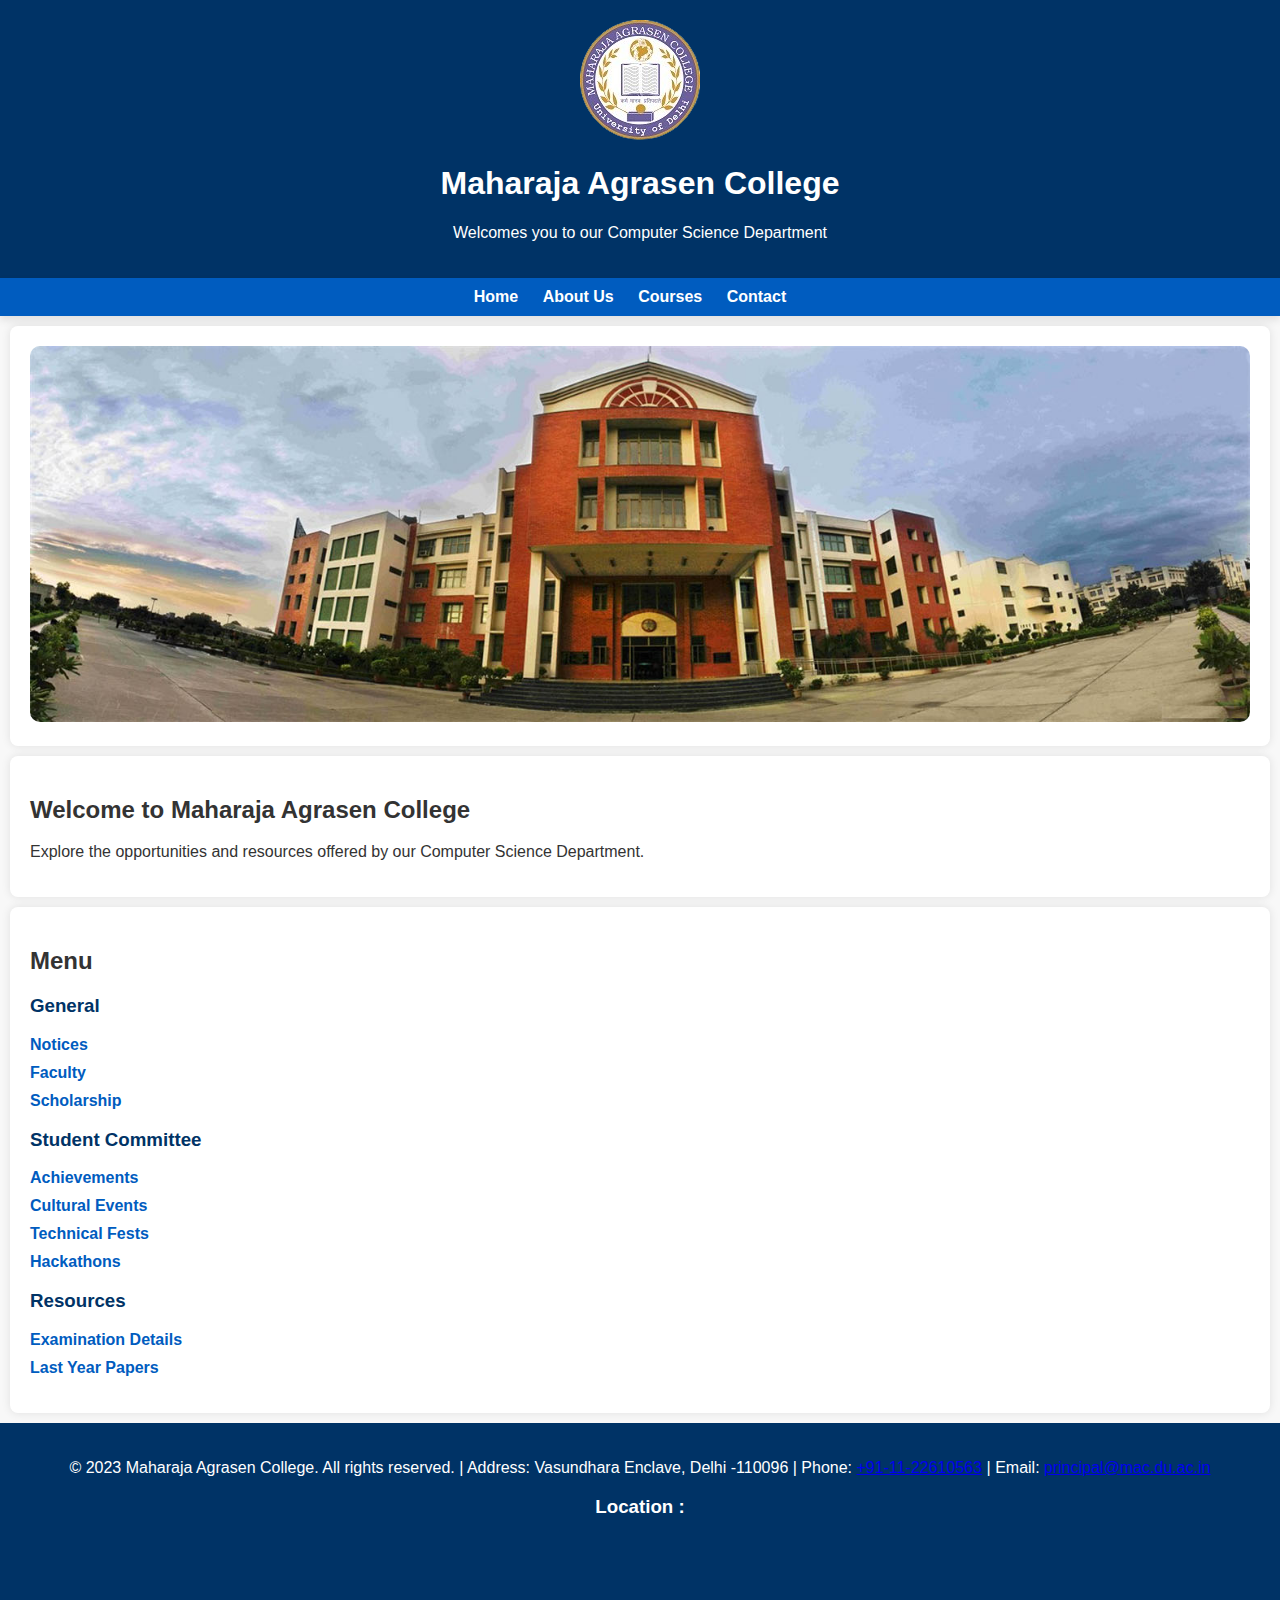
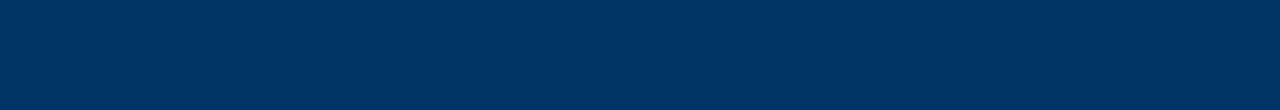
<file: index.html>
<!DOCTYPE html>
<html lang="en">
<head>
    <meta charset="UTF-8">
    <meta name="viewport" content="width=device-width, initial-scale=1.0">
    <title>Home - Maharaja Agrasen College</title>
    <link rel="stylesheet" href="styles.css">
</head>
<body>
    <header>
        <img src="./maclogo.png">
        <h1>Maharaja Agrasen College</h1>
        <p>Welcomes you to our Computer Science Department</p>
    </header>

    <nav>
        <ul>
            <li><a href="index.html">Home</a></li>
            <li><a href="about.html">About Us</a></li>
            <li><a href="courses.html">Courses</a></li>
            <li><a href="contact.html">Contact</a></li>
        </ul>
    </nav>
    <section>
        <img id="mac1" src="./mac.jpg">
    </section>
    <section>
        <h2>Welcome to Maharaja Agrasen College</h2>
        <p>Explore the opportunities and resources offered by our Computer Science Department.</p>
    </section>

    <section>
        <h2>Menu</h2>
        <div>
            <h3>General</h3>
            <ul>
                <li><a href="./General/notices.html">Notices</a></li>
                <li><a href="./General/faculty.html">Faculty</a></li>
                <li><a href="./General/scholarship.html">Scholarship</a></li>
            </ul>
        </div>

        <div>
            <h3>Student Committee</h3>
            <ul>
                <li><a href="./Student Committee/achievements.html">Achievements</a></li>
                <li><a href="./Student Committee/cultural_events.html">Cultural Events</a></li>
                <li><a href="./Student Committee/tech_fests.html">Technical Fests</a></li>
                <li><a href="./Student Committee/hackathons.html">Hackathons</a></li>
            </ul>
        </div>

        <div>
            <h3>Resources</h3>
            <ul>
                <li><a href="./Resources/examination_details.html">Examination Details</a></li>
                <li><a href="./Resources/last_year_papers.html">Last Year Papers</a></li>
            </ul>
        </div>
    </section>

    <footer>
        <p>&copy; 2023 Maharaja Agrasen College. All rights reserved. | Address: Vasundhara Enclave, Delhi -110096 | Phone: <a href='tel:+91-11-22610563'>+91-11-22610563</a> | Email: <a href='mailto:principal@mac.du.ac.in'>principal@mac.du.ac.in</a></p>
        <h3>Location : </h3>
        <iframe src="https://www.google.com/maps/embed?pb=!1m18!1m12!1m3!1d3502.895314839593!2d77.31951357542428!3d28.60291717568105!2m3!1f0!2f0!3f0!3m2!1i1024!2i768!4f13.1!3m3!1m2!1s0x390ce49950000001%3A0x5e2472b536ef0f6f!2sMaharaja%20Agrasen%20College!5e0!3m2!1sen!2sus!4v1701581461741!5m2!1sen!2sus" width="600" height="450" style="border:0;" allowfullscreen="" loading="lazy" referrerpolicy="no-referrer-when-downgrade"></iframe>
    </footer>
</body>
</html>
</file>
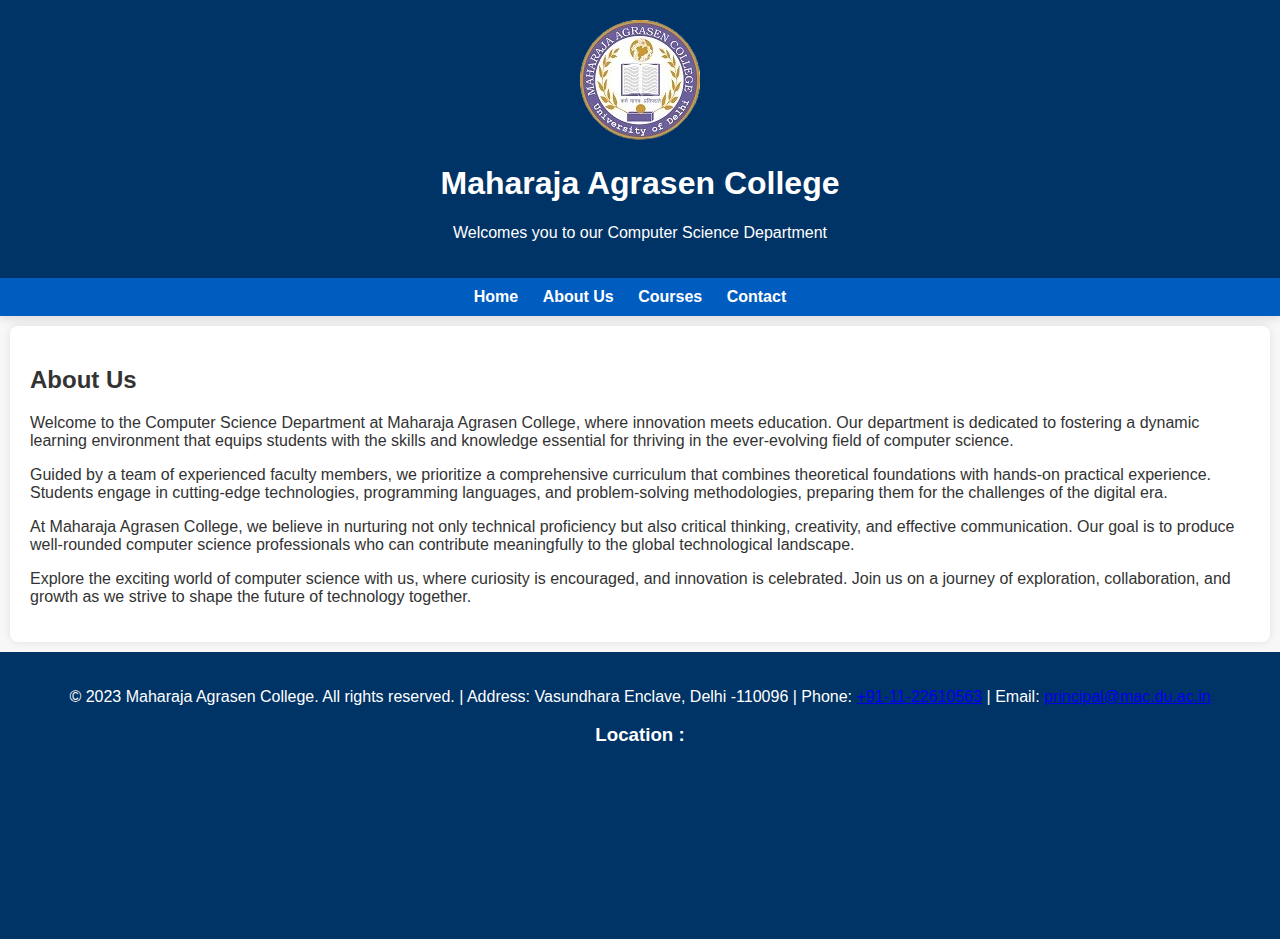
<file: about.html>
<!DOCTYPE html>
<html lang="en">
<head>
    <meta charset="UTF-8">
    <meta name="viewport" content="width=device-width, initial-scale=1.0">
    <title>About Us - Maharaja Agrasen College</title>
    <link rel="stylesheet" href="styles.css">
</head>
<body>
    <header>
        <img src="./maclogo.png">
        <h1>Maharaja Agrasen College</h1>
        <p>Welcomes you to our Computer Science Department</p>
    </header>

    <nav>
        <ul>
            <li><a href="index.html">Home</a></li>
            <li><a href="about.html">About Us</a></li>
            <li><a href="courses.html">Courses</a></li>
            <li><a href="contact.html">Contact</a></li>
        </ul>
    </nav>

    <section>
        <h2>About Us</h2>
        <p>Welcome to the Computer Science Department at Maharaja Agrasen College, where innovation meets education. Our department is dedicated to fostering a dynamic learning environment that equips students with the skills and knowledge essential for thriving in the ever-evolving field of computer science.</p>
        <p>Guided by a team of experienced faculty members, we prioritize a comprehensive curriculum that combines theoretical foundations with hands-on practical experience. Students engage in cutting-edge technologies, programming languages, and problem-solving methodologies, preparing them for the challenges of the digital era.</p>
        <p>At Maharaja Agrasen College, we believe in nurturing not only technical proficiency but also critical thinking, creativity, and effective communication. Our goal is to produce well-rounded computer science professionals who can contribute meaningfully to the global technological landscape.</p>
        <p>Explore the exciting world of computer science with us, where curiosity is encouraged, and innovation is celebrated. Join us on a journey of exploration, collaboration, and growth as we strive to shape the future of technology together.</p>
    </section>

    <footer>
        <p>&copy; 2023 Maharaja Agrasen College. All rights reserved. | Address: Vasundhara Enclave, Delhi -110096 | Phone: <a href='tel:+91-11-22610563'>+91-11-22610563</a> | Email: <a href='mailto:principal@mac.du.ac.in'>principal@mac.du.ac.in</a></p>
        <h3>Location : </h3>
        <iframe src="https://www.google.com/maps/embed?pb=!1m18!1m12!1m3!1d3502.895314839593!2d77.31951357542428!3d28.60291717568105!2m3!1f0!2f0!3f0!3m2!1i1024!2i768!4f13.1!3m3!1m2!1s0x390ce49950000001%3A0x5e2472b536ef0f6f!2sMaharaja%20Agrasen%20College!5e0!3m2!1sen!2sus!4v1701581461741!5m2!1sen!2sus" width="600" height="450" style="border:0;" allowfullscreen="" loading="lazy" referrerpolicy="no-referrer-when-downgrade"></iframe>
    </footer>
</body>
</html>
</file>
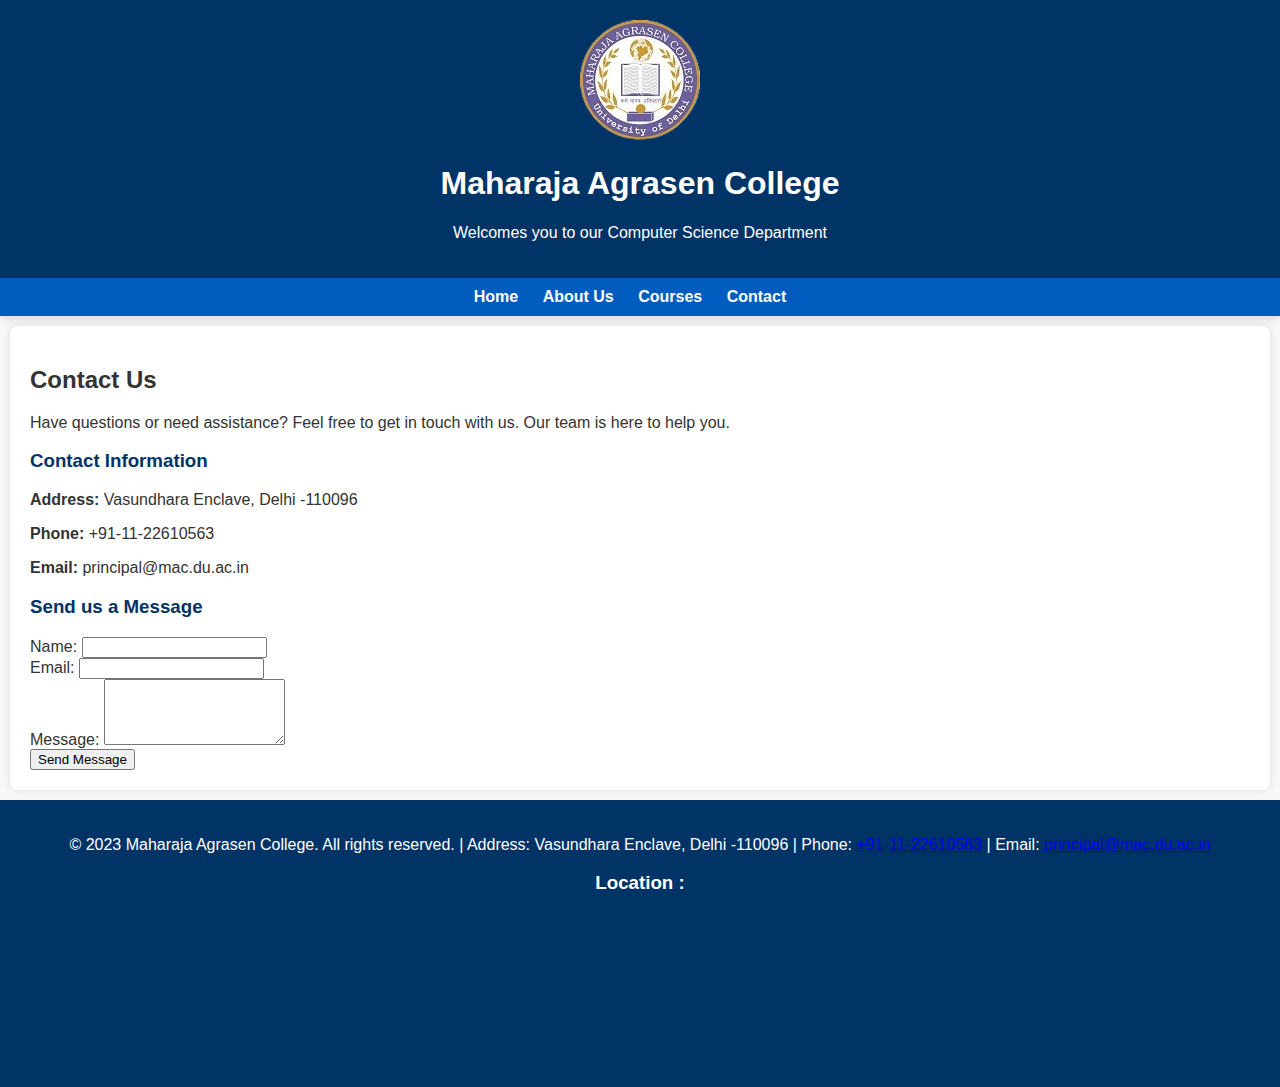
<file: contact.html>
<!DOCTYPE html>
<html lang="en">
<head>
    <meta charset="UTF-8">
    <meta name="viewport" content="width=device-width, initial-scale=1.0">
    <title>Contact - Maharaja Agrasen College</title>
    <link rel="stylesheet" href="styles.css">
</head>
<body>
    <header>
        <img src="./maclogo.png">
        <h1>Maharaja Agrasen College</h1>
        <p>Welcomes you to our Computer Science Department</p>
    </header>

    <nav>
        <ul>
            <li><a href="index.html">Home</a></li>
            <li><a href="about.html">About Us</a></li>
            <li><a href="courses.html">Courses</a></li>
            <li><a href="contact.html">Contact</a></li>
        </ul>
    </nav>

    <section>
        <h2>Contact Us</h2>
        <p>Have questions or need assistance? Feel free to get in touch with us. Our team is here to help you.</p>

        <div class="contact-info">
            <h3>Contact Information</h3>
            <p><strong>Address:</strong> Vasundhara Enclave, Delhi -110096</p>
            <p><strong>Phone:</strong> +91-11-22610563</p>
            <p><strong>Email:</strong> principal@mac.du.ac.in</p>
        </div>

        <div class="contact-form">
            <h3>Send us a Message</h3>
            <form action="#" method="post">
                <label for="name">Name:</label>
                <input type="text" id="name" name="name" required>
                <br />
                <label for="email">Email:</label>
                <input type="email" id="email" name="email" required>
                <br />
                <label for="message">Message:</label>
                <textarea id="message" name="message" rows="4" required></textarea>
                <br />
                <button type="submit">Send Message</button>
            </form>
        </div>
    </section>

    <footer>
        <p>&copy; 2023 Maharaja Agrasen College. All rights reserved. | Address: Vasundhara Enclave, Delhi -110096 | Phone: <a href='tel:+91-11-22610563'>+91-11-22610563</a> | Email: <a href='mailto:principal@mac.du.ac.in'>principal@mac.du.ac.in</a></p>
        <h3>Location : </h3>
        <iframe src="https://www.google.com/maps/embed?pb=!1m18!1m12!1m3!1d3502.895314839593!2d77.31951357542428!3d28.60291717568105!2m3!1f0!2f0!3f0!3m2!1i1024!2i768!4f13.1!3m3!1m2!1s0x390ce49950000001%3A0x5e2472b536ef0f6f!2sMaharaja%20Agrasen%20College!5e0!3m2!1sen!2sus!4v1701581461741!5m2!1sen!2sus" width="600" height="450" style="border:0;" allowfullscreen="" loading="lazy" referrerpolicy="no-referrer-when-downgrade"></iframe>
    </footer>
</body>
</html>
</file>
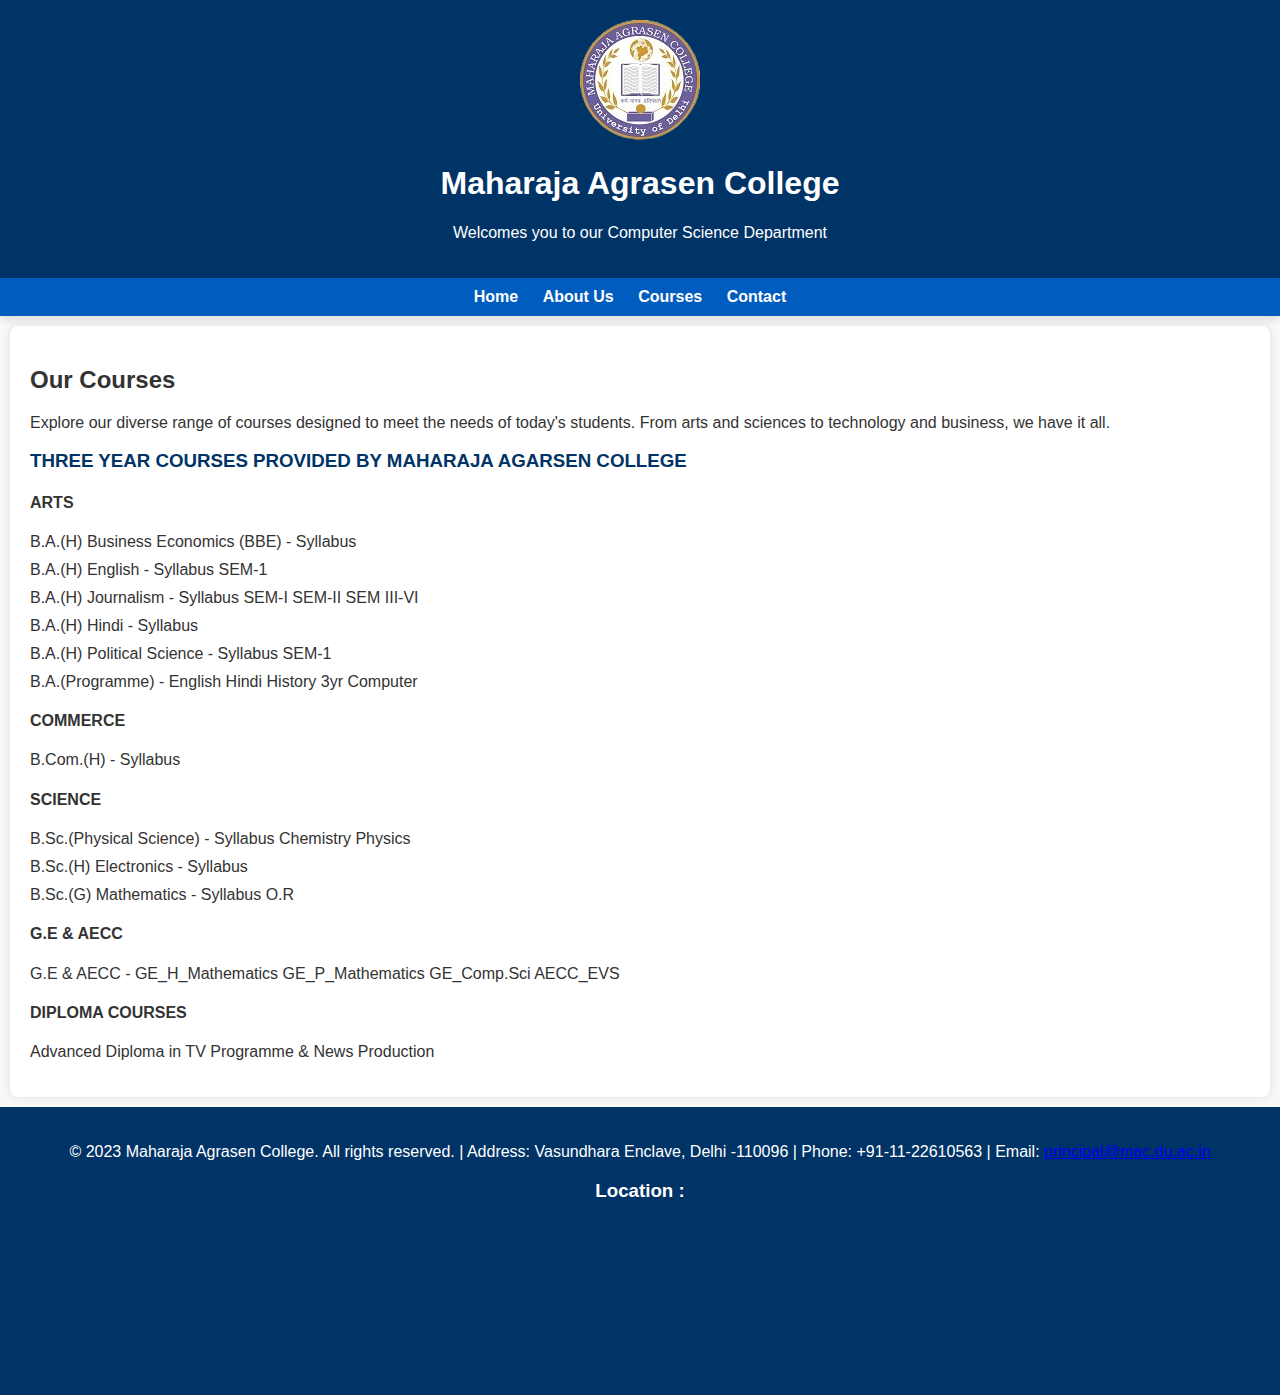
<file: courses.html>
<!DOCTYPE html>
<html lang="en">
<head>
    <meta charset="UTF-8">
    <meta name="viewport" content="width=device-width, initial-scale=1.0">
    <title>Courses - Maharaja Agrasen College</title>
    <link rel="stylesheet" href="styles.css">
</head>
<body>
    <header>
        <img src="./maclogo.png">
        <h1>Maharaja Agrasen College</h1>
        <p>Welcomes you to our Computer Science Department</p>
    </header>

    <nav>
        <ul>
            <li><a href="index.html">Home</a></li>
            <li><a href="about.html">About Us</a></li>
            <li><a href="courses.html">Courses</a></li>
            <li><a href="contact.html">Contact</a></li>
        </ul>
    </nav>

    <section>
        <h2>Our Courses</h2>
        <p>Explore our diverse range of courses designed to meet the needs of today's students. From arts and sciences to technology and business, we have it all.</p>
        <div id="course-list">
            <h3>THREE YEAR COURSES PROVIDED BY MAHARAJA AGARSEN COLLEGE</h3>
          
            <h4>ARTS</h4>
            <ul>
              <li>B.A.(H) Business Economics (BBE) - <span>Syllabus</span></li>
              <li>B.A.(H) English - <span>Syllabus SEM-1</span></li>
              <li>B.A.(H) Journalism - <span>Syllabus SEM-I SEM-II SEM III-VI</span></li>
              <li>B.A.(H) Hindi - <span>Syllabus</span></li>
              <li>B.A.(H) Political Science - <span>Syllabus SEM-1</span></li>
              <li>B.A.(Programme) - <span>English Hindi History 3yr Computer</span></li>
            </ul>
          
            <h4>COMMERCE</h4>
            <ul>
              <li>B.Com.(H) - <span>Syllabus</span></li>
            </ul>
          
            <h4>SCIENCE</h4>
            <ul>
              <li>B.Sc.(Physical Science) - <span>Syllabus Chemistry Physics</span></li>
              <li>B.Sc.(H) Electronics - <span>Syllabus</span></li>
              <li>B.Sc.(G) Mathematics - <span>Syllabus O.R</span></li>
            </ul>
          
            <h4>G.E & AECC</h4>
            <ul>
              <li>G.E & AECC - <span>GE_H_Mathematics GE_P_Mathematics GE_Comp.Sci AECC_EVS</span></li>
            </ul>
          
            <h4>DIPLOMA COURSES</h4>
            <ul>
              <li>Advanced Diploma in TV Programme & News Production</li>
            </ul>
          </div>
          
    </section>

    <footer>
        <p>&copy; 2023 Maharaja Agrasen College. All rights reserved. | Address: Vasundhara Enclave, Delhi -110096 | Phone: <a href='tel:+91-11-22610563'></a>+91-11-22610563</a> | Email: <a href='mailto:principal@mac.du.ac.in'>principal@mac.du.ac.in</a></p>
        <h3>Location : </h3>
        <iframe src="https://www.google.com/maps/embed?pb=!1m18!1m12!1m3!1d3502.895314839593!2d77.31951357542428!3d28.60291717568105!2m3!1f0!2f0!3f0!3m2!1i1024!2i768!4f13.1!3m3!1m2!1s0x390ce49950000001%3A0x5e2472b536ef0f6f!2sMaharaja%20Agrasen%20College!5e0!3m2!1sen!2sus!4v1701581461741!5m2!1sen!2sus" width="600" height="450" style="border:0;" allowfullscreen="" loading="lazy" referrerpolicy="no-referrer-when-downgrade"></iframe>
    </footer>
</body>
</html>
</file>
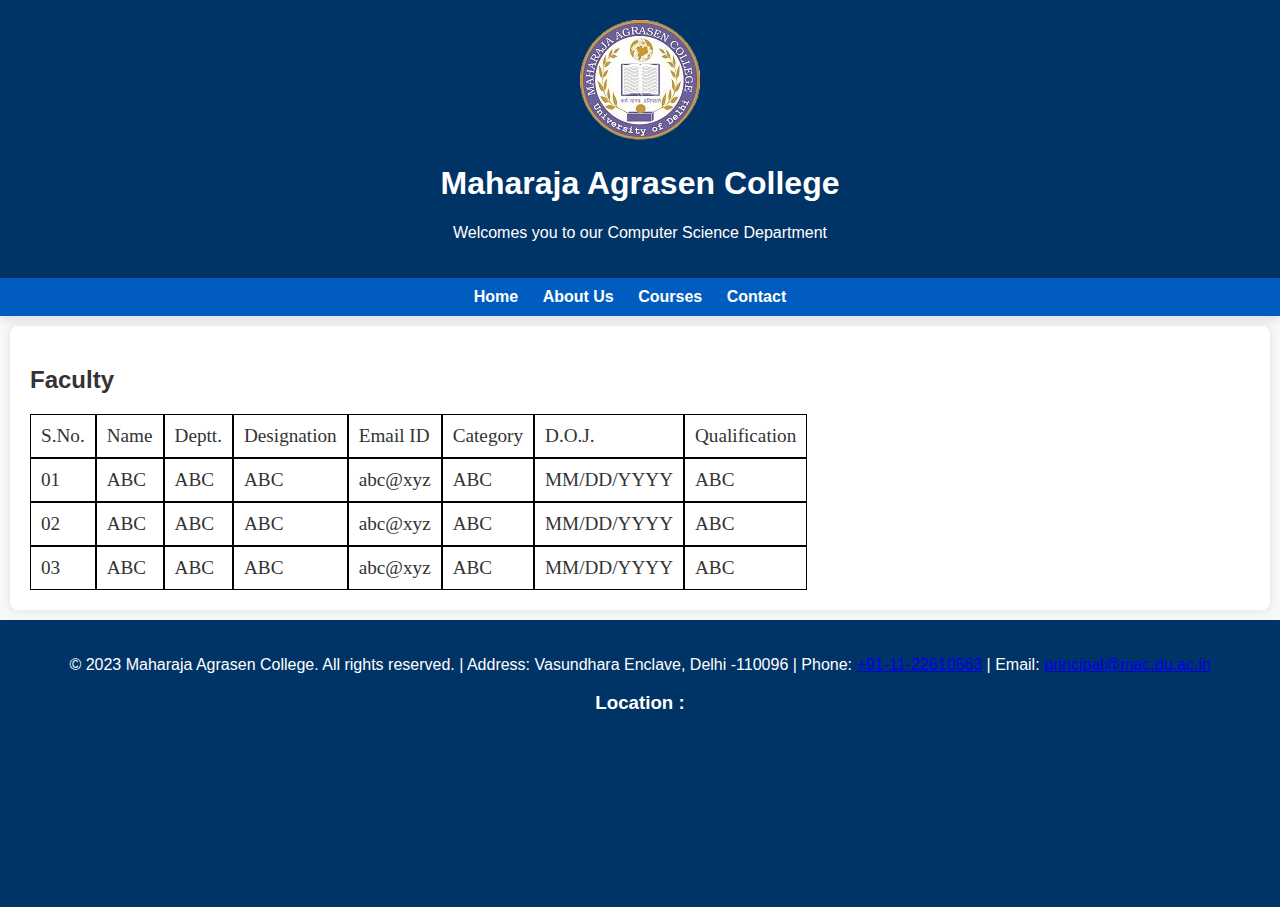
<file: General/faculty.html>
<!DOCTYPE html>
<html lang="en">
<head>
    <meta charset="UTF-8">
    <meta name="viewport" content="width=device-width, initial-scale=1.0">
    <title>Faculty - Maharaja Agrasen College</title>
    <link rel="stylesheet" href="../styles.css">
</head>
<body>
    <header>
        <img src="../maclogo.png">
        <h1>Maharaja Agrasen College</h1>
        <p>Welcomes you to our Computer Science Department</p>
    </header>

    <nav>
        <ul>
            <li><a href="../index.html">Home</a></li>
            <li><a href="../about.html">About Us</a></li>
            <li><a href="../courses.html">Courses</a></li>
            <li><a href="../contact.html">Contact</a></li>
        </ul>
    </nav>

    <section>
        <h2>Faculty</h2>
        <table>
            <thead>
                <tr id="tr1">
                    <td>S.No.</td>
                    <td>Name</td>
                    <td>Deptt.</td>
                    <td>Designation</td>
                    <td>Email ID</td>
                    <td>Category</td>
                    <td>D.O.J.</td>
                    <td>Qualification</td>
                </tr>
            </thead>
            <tbody>
                <tr>
                    <td>01</td>
                    <td>ABC</td>
                    <td>ABC</td>
                    <td>ABC</td>
                    <td>abc@xyz</td>
                    <td>ABC</td>
                    <td>MM/DD/YYYY</td>
                    <td>ABC</td>
                </tr>
                <tr>
                    <td>02</td>
                    <td>ABC</td>
                    <td>ABC</td>
                    <td>ABC</td>
                    <td>abc@xyz</td>
                    <td>ABC</td>
                    <td>MM/DD/YYYY</td>
                    <td>ABC</td>
                </tr>
                <tr>
                    <td>03</td>
                    <td>ABC</td>
                    <td>ABC</td>
                    <td>ABC</td>
                    <td>abc@xyz</td>
                    <td>ABC</td>
                    <td>MM/DD/YYYY</td>
                    <td>ABC</td>
                </tr>
            </tbody>
        </table>
        
    </section>

    <footer>
        <p>&copy; 2023 Maharaja Agrasen College. All rights reserved. | Address: Vasundhara Enclave, Delhi -110096 | Phone: <a href='tel:+91-11-22610563'>+91-11-22610563</a> | Email: <a href='mailto:principal@mac.du.ac.in'>principal@mac.du.ac.in</a></p>
        <h3>Location : </h3>
        <iframe src="https://www.google.com/maps/embed?pb=!1m18!1m12!1m3!1d3502.895314839593!2d77.31951357542428!3d28.60291717568105!2m3!1f0!2f0!3f0!3m2!1i1024!2i768!4f13.1!3m3!1m2!1s0x390ce49950000001%3A0x5e2472b536ef0f6f!2sMaharaja%20Agrasen%20College!5e0!3m2!1sen!2sus!4v1701581461741!5m2!1sen!2sus" width="600" height="450" style="border:0;" allowfullscreen="" loading="lazy" referrerpolicy="no-referrer-when-downgrade"></iframe>
    </footer>
</body>
</html>
</file>
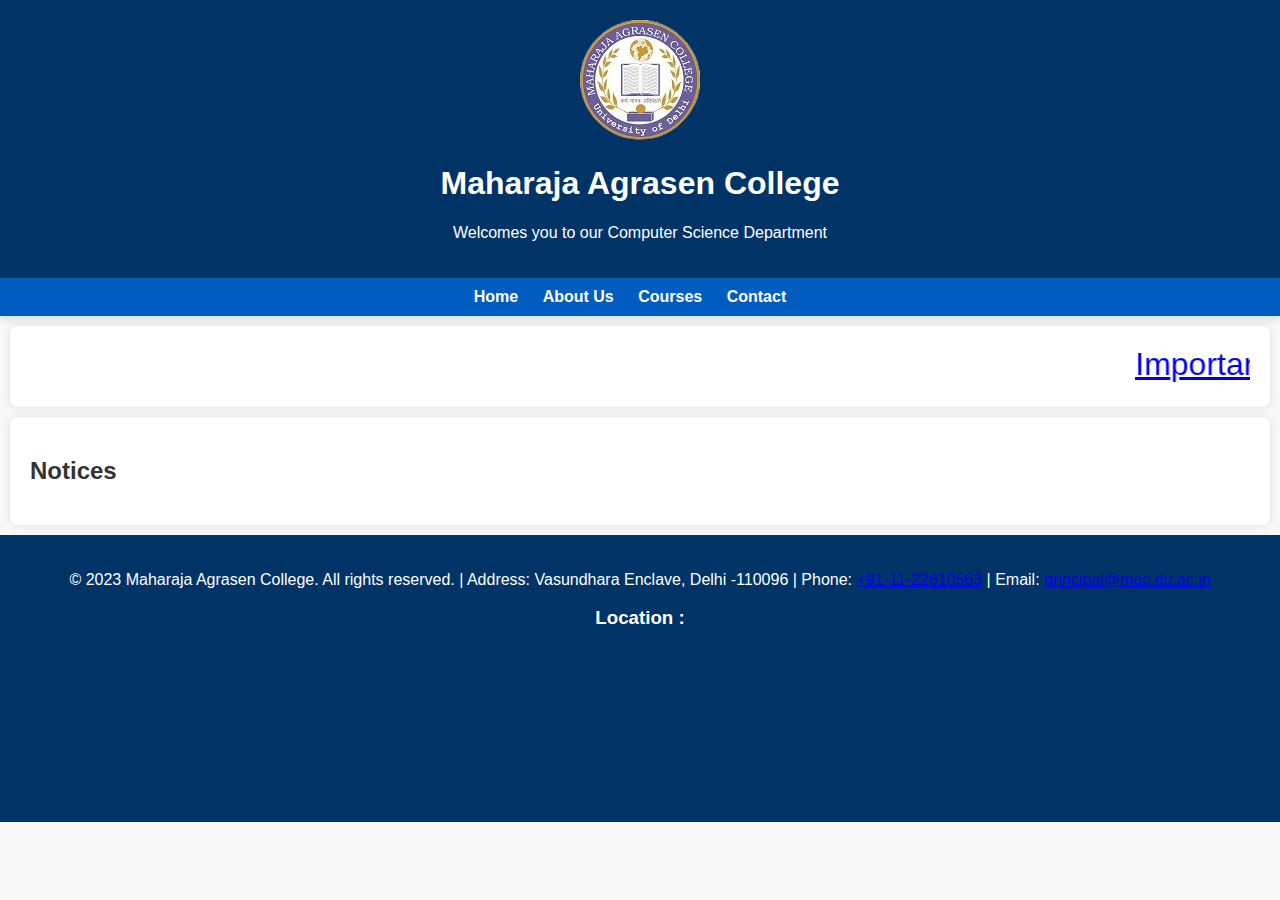
<file: General/notices.html>
<!DOCTYPE html>
<html lang="en">
<head>
    <meta charset="UTF-8">
    <meta name="viewport" content="width=device-width, initial-scale=1.0">
    <title>Notices - Maharaja Agrasen College</title>
    <link rel="stylesheet" href="../styles.css">
</head>
<body>
    <header>
        <img src="../maclogo.png">
        <h1>Maharaja Agrasen College</h1>
        <p>Welcomes you to our Computer Science Department</p>
    </header>

    <nav>
        <ul>
            <li><a href="../index.html">Home</a></li>
            <li><a href="../about.html">About Us</a></li>
            <li><a href="../courses.html">Courses</a></li>
            <li><a href="../contact.html">Contact</a></li>
        </ul>
    </nav>
    <section>
        <marquee scrollamount="15"><a href="#">Important Notice</a> | <a href="#">Important Notice</a> | <a href="#">Important Notice</a> </marquee>
    </section>
    <section>
        <h2>Notices</h2>
        <p></p>
        
    </section>

    <footer>
        <p>&copy; 2023 Maharaja Agrasen College. All rights reserved. | Address: Vasundhara Enclave, Delhi -110096 | Phone: <a href='tel:+91-11-22610563'>+91-11-22610563</a> | Email: <a href='mailto:principal@mac.du.ac.in'>principal@mac.du.ac.in</a></p>
        <h3>Location : </h3>
        <iframe src="https://www.google.com/maps/embed?pb=!1m18!1m12!1m3!1d3502.895314839593!2d77.31951357542428!3d28.60291717568105!2m3!1f0!2f0!3f0!3m2!1i1024!2i768!4f13.1!3m3!1m2!1s0x390ce49950000001%3A0x5e2472b536ef0f6f!2sMaharaja%20Agrasen%20College!5e0!3m2!1sen!2sus!4v1701581461741!5m2!1sen!2sus" width="600" height="450" style="border:0;" allowfullscreen="" loading="lazy" referrerpolicy="no-referrer-when-downgrade"></iframe>
    </footer>
</body>
</html>
</file>
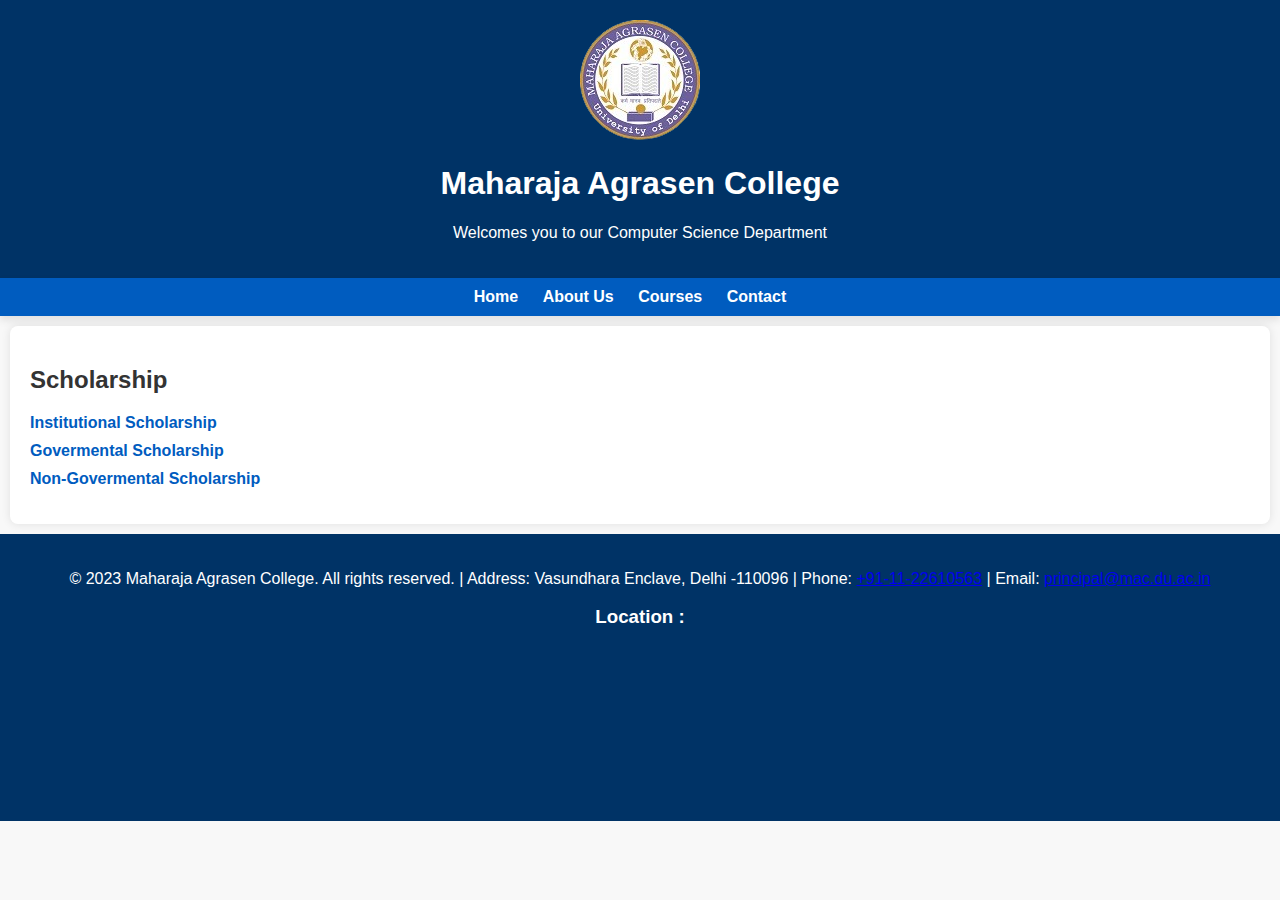
<file: General/scholarship.html>
<!DOCTYPE html>
<html lang="en">
<head>
    <meta charset="UTF-8">
    <meta name="viewport" content="width=device-width, initial-scale=1.0">
    <title>Scholarship - Maharaja Agrasen College</title>
    <link rel="stylesheet" href="../styles.css">
</head>
<body>
    <header>
        <img src="../maclogo.png">
        <h1>Maharaja Agrasen College</h1>
        <p>Welcomes you to our Computer Science Department</p>
    </header>

    <nav>
        <ul>
            <li><a href="../index.html">Home</a></li>
            <li><a href="../about.html">About Us</a></li>
            <li><a href="../courses.html">Courses</a></li>
            <li><a href="../contact.html">Contact</a></li>
        </ul>
    </nav>

    <section>
        <h2>Scholarship</h2>
        <ul>
            <li><a href="https://mac.du.ac.in/pdf/NAAC_2022/Criterion5/Student_Aid-Fund.pdf">Institutional Scholarship</a></li>
            <li><a href="https://mac.du.ac.in/pdf/NAAC_2022/Criterion5/nsp.pdf">Govermental Scholarship</a></li>
            <li><a href="https://mac.du.ac.in/pdf/NAAC_2022/Criterion5/mixed_sch.pdf">Non-Govermental Scholarship</a></li>
        </ul>
        
    </section>

    <footer>
        <p>&copy; 2023 Maharaja Agrasen College. All rights reserved. | Address: Vasundhara Enclave, Delhi -110096 | Phone: <a href='tel:+91-11-22610563'>+91-11-22610563</a> | Email: <a href='mailto:principal@mac.du.ac.in'>principal@mac.du.ac.in</a></p>
        <h3>Location : </h3>
        <iframe src="https://www.google.com/maps/embed?pb=!1m18!1m12!1m3!1d3502.895314839593!2d77.31951357542428!3d28.60291717568105!2m3!1f0!2f0!3f0!3m2!1i1024!2i768!4f13.1!3m3!1m2!1s0x390ce49950000001%3A0x5e2472b536ef0f6f!2sMaharaja%20Agrasen%20College!5e0!3m2!1sen!2sus!4v1701581461741!5m2!1sen!2sus" width="600" height="450" style="border:0;" allowfullscreen="" loading="lazy" referrerpolicy="no-referrer-when-downgrade"></iframe>
    </footer>
</body>
</html>
</file>
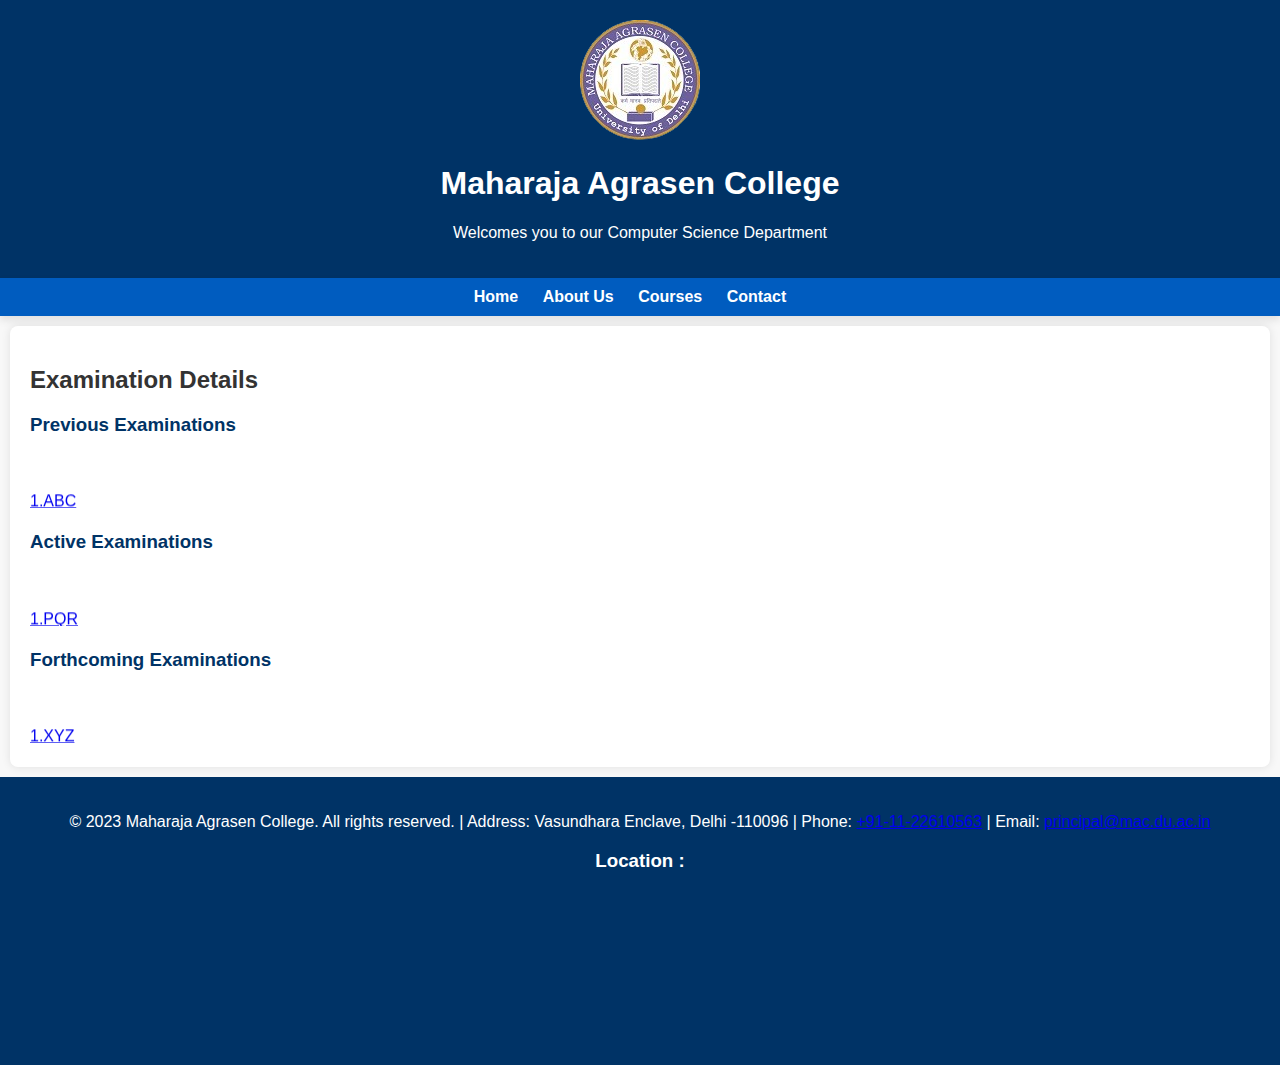
<file: Resources/examination_details.html>
<!DOCTYPE html>
<html lang="en">
<head>
    <meta charset="UTF-8">
    <meta name="viewport" content="width=device-width, initial-scale=1.0">
    <title>Examination Details - Maharaja Agrasen College</title>
    <link rel="stylesheet" href="../styles.css">
</head>
<body>
    <header>
        <img src="../maclogo.png">
        <h1>Maharaja Agrasen College</h1>
        <p>Welcomes you to our Computer Science Department</p>
    </header>

    <nav>
        <ul>
            <li><a href="../index.html">Home</a></li>
            <li><a href="../about.html">About Us</a></li>
            <li><a href="../courses.html">Courses</a></li>
            <li><a href="../contact.html">Contact</a></li>
        </ul>
    </nav>

    <section>

        <h2>Examination Details</h2>

        <div>
            <h3>Previous Examinations</h3>
            <marquee class="exam" direction="up" scrollamount="2">
                <a href="#">1.ABC</a>
                <br/>
                <a href="#">2.ABC</a>
                <br/>
                <a href="#">3.ABC</a>
            </marquee>
        </div>
        <div>
            <h3>Active Examinations</h3>
            <marquee class="exam" direction="up" scrollamount="2">
                <a href="#">1.PQR</a>
                <br/>
                <a href="#">2.PQR</a>
                <br/>
                <a href="#">3.PQR</a>
            </marquee>
        </div>
        <div>
            <h3>Forthcoming Examinations</h3>
            <marquee class="exam" direction="up" scrollamount="2">
                <a href="#">1.XYZ</a>
                <br/>
                <a href="#">2.XYZ</a>
                <br/>
                <a href="#">3.XYZ</a>
            </marquee>
        </div>
        
    </section>

    <footer>
        <p>&copy; 2023 Maharaja Agrasen College. All rights reserved. | Address: Vasundhara Enclave, Delhi -110096 | Phone: <a href='tel:+91-11-22610563'>+91-11-22610563</a> | Email: <a href='mailto:principal@mac.du.ac.in'>principal@mac.du.ac.in</a></p>
        <h3>Location : </h3>
        <iframe src="https://www.google.com/maps/embed?pb=!1m18!1m12!1m3!1d3502.895314839593!2d77.31951357542428!3d28.60291717568105!2m3!1f0!2f0!3f0!3m2!1i1024!2i768!4f13.1!3m3!1m2!1s0x390ce49950000001%3A0x5e2472b536ef0f6f!2sMaharaja%20Agrasen%20College!5e0!3m2!1sen!2sus!4v1701581461741!5m2!1sen!2sus" width="600" height="450" style="border:0;" allowfullscreen="" loading="lazy" referrerpolicy="no-referrer-when-downgrade"></iframe>
    </footer>
</body>
</html>
</file>
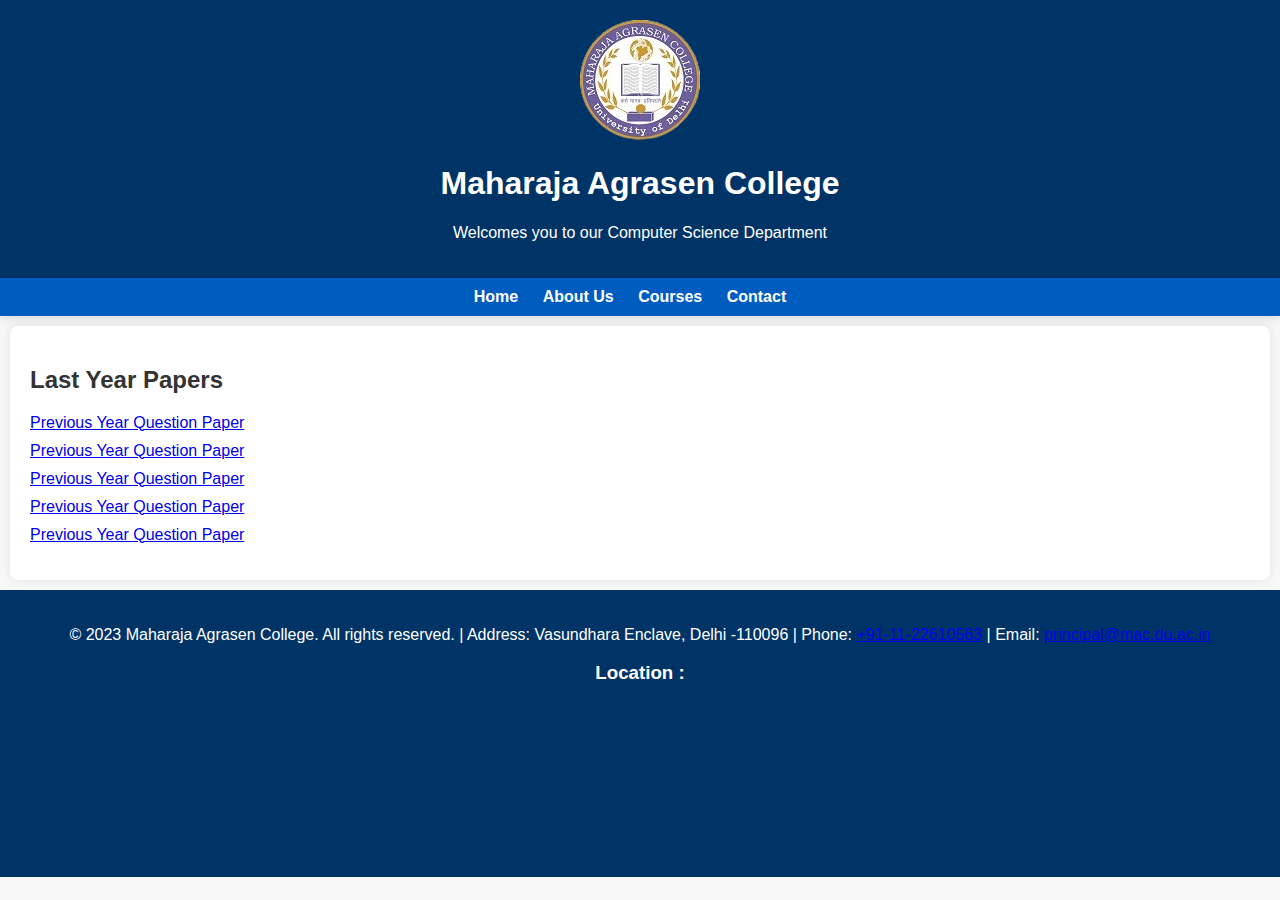
<file: Resources/last_year_papers.html>
<!DOCTYPE html>
<html lang="en">
<head>
    <meta charset="UTF-8">
    <meta name="viewport" content="width=device-width, initial-scale=1.0">
    <title>Last Year Papers - Maharaja Agrasen College</title>
    <link rel="stylesheet" href="../styles.css">
</head>
<body>
    <header>
        <img src="../maclogo.png">
        <h1>Maharaja Agrasen College</h1>
        <p>Welcomes you to our Computer Science Department</p>
    </header>

    <nav>
        <ul>
            <li><a href="../index.html">Home</a></li>
            <li><a href="../about.html">About Us</a></li>
            <li><a href="../courses.html">Courses</a></li>
            <li><a href="../contact.html">Contact</a></li>
        </ul>
    </nav>

    <section>
        <h2>Last Year Papers</h2>
        <ul>
            <a href="#"><li>Previous Year Question Paper</li></a>
            <a href="#"><li>Previous Year Question Paper</li></a>
            <a href="#"><li>Previous Year Question Paper</li></a>
            <a href="#"><li>Previous Year Question Paper</li></a>
            <a href="#"><li>Previous Year Question Paper</li></a>
        </ul>
        
    </section>

    <footer>
        <p>&copy; 2023 Maharaja Agrasen College. All rights reserved. | Address: Vasundhara Enclave, Delhi -110096 | Phone: <a href='tel:+91-11-22610563'>+91-11-22610563</a> | Email: <a href='mailto:principal@mac.du.ac.in'>principal@mac.du.ac.in</a></p>
        <h3>Location : </h3>
        <iframe src="https://www.google.com/maps/embed?pb=!1m18!1m12!1m3!1d3502.895314839593!2d77.31951357542428!3d28.60291717568105!2m3!1f0!2f0!3f0!3m2!1i1024!2i768!4f13.1!3m3!1m2!1s0x390ce49950000001%3A0x5e2472b536ef0f6f!2sMaharaja%20Agrasen%20College!5e0!3m2!1sen!2sus!4v1701581461741!5m2!1sen!2sus" width="600" height="450" style="border:0;" allowfullscreen="" loading="lazy" referrerpolicy="no-referrer-when-downgrade"></iframe>
    </footer>
</body>
</html>
</file>
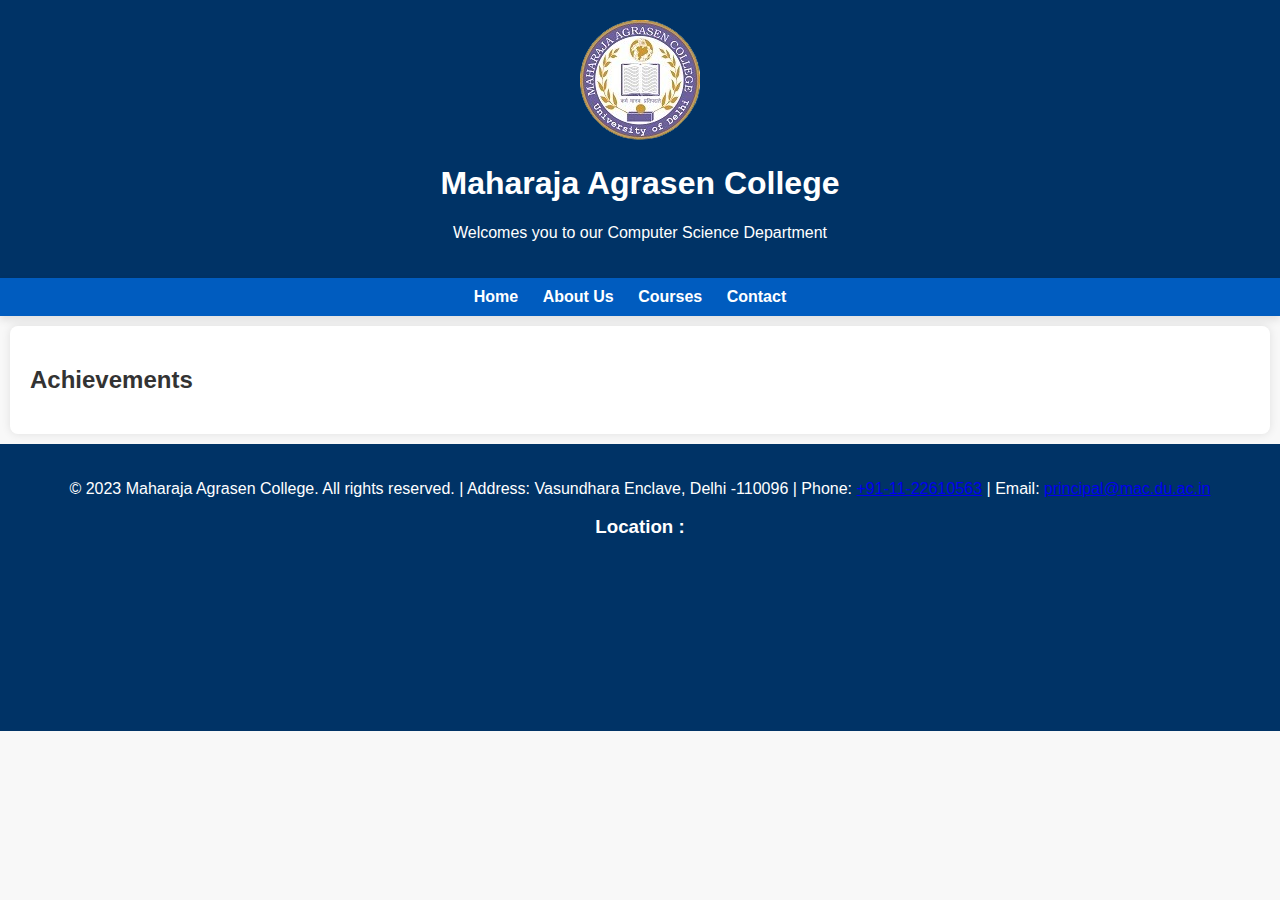
<file: Student Committee/achievements.html>
<!DOCTYPE html>
<html lang="en">
<head>
    <meta charset="UTF-8">
    <meta name="viewport" content="width=device-width, initial-scale=1.0">
    <title>Achievements - Maharaja Agrasen College</title>
    <link rel="stylesheet" href="../styles.css">
</head>
<body>
    <header>
        <img src="../maclogo.png">
        <h1>Maharaja Agrasen College</h1>
        <p>Welcomes you to our Computer Science Department</p>
    </header>

    <nav>
        <ul>
            <li><a href="../index.html">Home</a></li>
            <li><a href="../about.html">About Us</a></li>
            <li><a href="../courses.html">Courses</a></li>
            <li><a href="../contact.html">Contact</a></li>
        </ul>
    </nav>

    <section>
        <h2>Achievements</h2>
        <p></p>
        
    </section>

    <footer>
        <p>&copy; 2023 Maharaja Agrasen College. All rights reserved. | Address: Vasundhara Enclave, Delhi -110096 | Phone: <a href='tel:+91-11-22610563'>+91-11-22610563</a> | Email: <a href='mailto:principal@mac.du.ac.in'>principal@mac.du.ac.in</a></p>
        <h3>Location : </h3>
        <iframe src="https://www.google.com/maps/embed?pb=!1m18!1m12!1m3!1d3502.895314839593!2d77.31951357542428!3d28.60291717568105!2m3!1f0!2f0!3f0!3m2!1i1024!2i768!4f13.1!3m3!1m2!1s0x390ce49950000001%3A0x5e2472b536ef0f6f!2sMaharaja%20Agrasen%20College!5e0!3m2!1sen!2sus!4v1701581461741!5m2!1sen!2sus" width="600" height="450" style="border:0;" allowfullscreen="" loading="lazy" referrerpolicy="no-referrer-when-downgrade"></iframe>
    </footer>
</body>
</html>
</file>
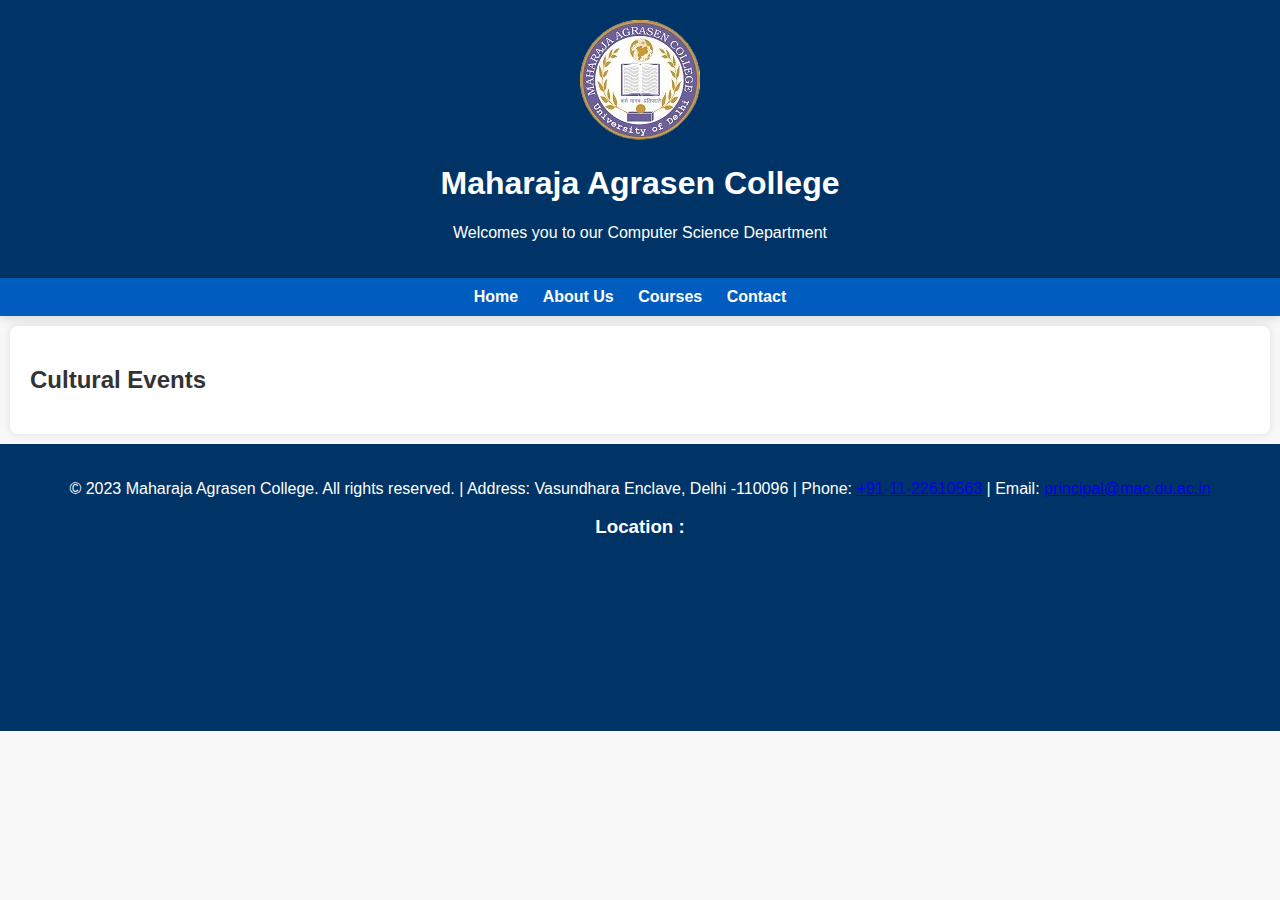
<file: Student Committee/cultural_events.html>
<!DOCTYPE html>
<html lang="en">
<head>
    <meta charset="UTF-8">
    <meta name="viewport" content="width=device-width, initial-scale=1.0">
    <title>Cultural Events - Maharaja Agrasen College</title>
    <link rel="stylesheet" href="../styles.css">
</head>
<body>
    <header>
        <img src="../maclogo.png">
        <h1>Maharaja Agrasen College</h1>
        <p>Welcomes you to our Computer Science Department</p>
    </header>

    <nav>
        <ul>
            <li><a href="../index.html">Home</a></li>
            <li><a href="../about.html">About Us</a></li>
            <li><a href="../courses.html">Courses</a></li>
            <li><a href="../contact.html">Contact</a></li>
        </ul>
    </nav>

    <section>
        <h2>Cultural Events</h2>
        <p></p>
        
    </section>

    <footer>
        <p>&copy; 2023 Maharaja Agrasen College. All rights reserved. | Address: Vasundhara Enclave, Delhi -110096 | Phone: <a href='tel:+91-11-22610563'>+91-11-22610563</a> | Email: <a href='mailto:principal@mac.du.ac.in'>principal@mac.du.ac.in</a></p>
        <h3>Location : </h3>
        <iframe src="https://www.google.com/maps/embed?pb=!1m18!1m12!1m3!1d3502.895314839593!2d77.31951357542428!3d28.60291717568105!2m3!1f0!2f0!3f0!3m2!1i1024!2i768!4f13.1!3m3!1m2!1s0x390ce49950000001%3A0x5e2472b536ef0f6f!2sMaharaja%20Agrasen%20College!5e0!3m2!1sen!2sus!4v1701581461741!5m2!1sen!2sus" width="600" height="450" style="border:0;" allowfullscreen="" loading="lazy" referrerpolicy="no-referrer-when-downgrade"></iframe>
    </footer>
</body>
</html>
</file>
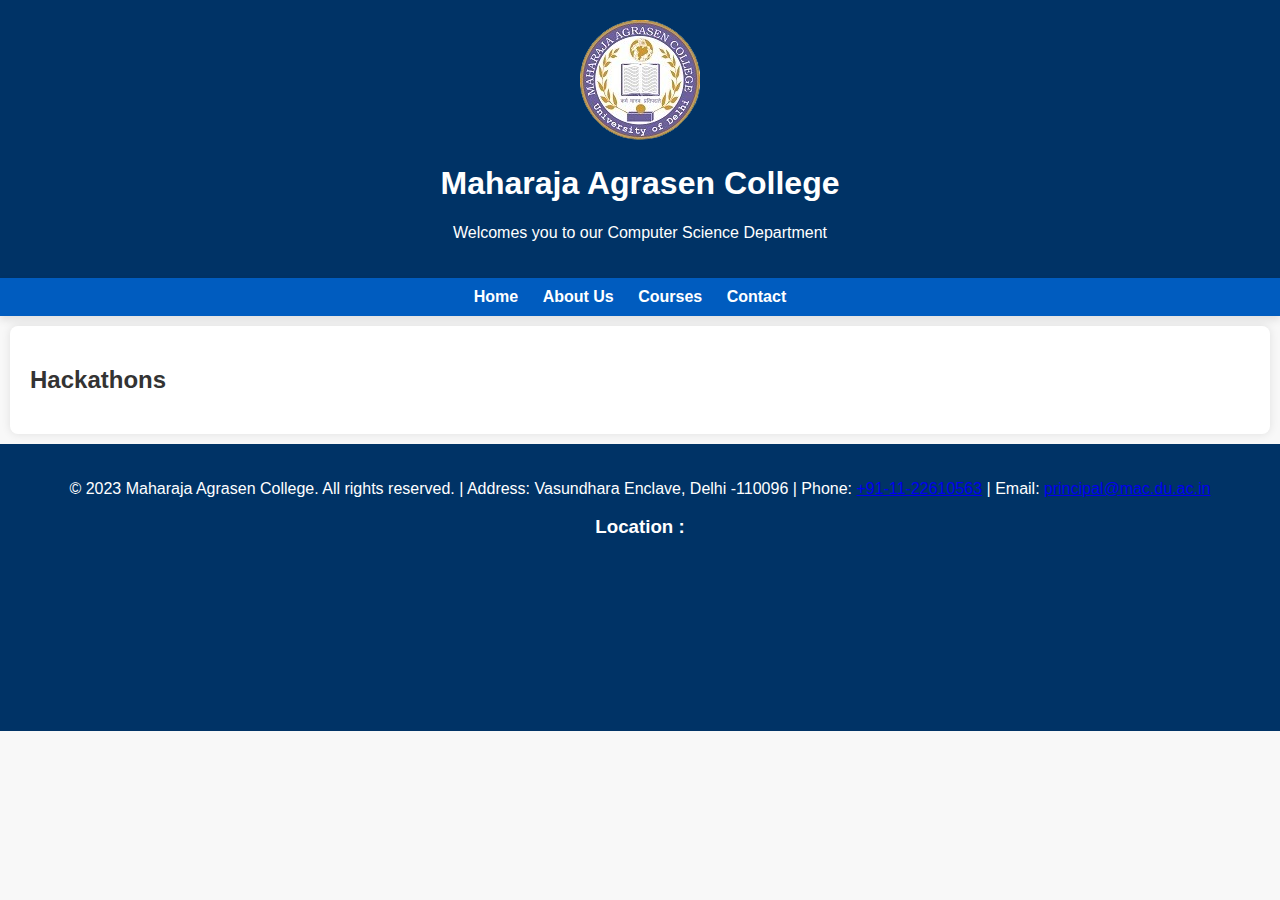
<file: Student Committee/hackathons.html>
<!DOCTYPE html>
<html lang="en">
<head>
    <meta charset="UTF-8">
    <meta name="viewport" content="width=device-width, initial-scale=1.0">
    <title>Hackathons - Maharaja Agrasen College</title>
    <link rel="stylesheet" href="../styles.css">
</head>
<body>
    <header>
        <img src="../maclogo.png">
        <h1>Maharaja Agrasen College</h1>
        <p>Welcomes you to our Computer Science Department</p>
    </header>

    <nav>
        <ul>
            <li><a href="../index.html">Home</a></li>
            <li><a href="../about.html">About Us</a></li>
            <li><a href="../courses.html">Courses</a></li>
            <li><a href="../contact.html">Contact</a></li>
        </ul>
    </nav>

    <section>
        <h2>Hackathons</h2>
        <p></p>
        
    </section>

    <footer>
        <p>&copy; 2023 Maharaja Agrasen College. All rights reserved. | Address: Vasundhara Enclave, Delhi -110096 | Phone: <a href='tel:+91-11-22610563'>+91-11-22610563</a> | Email: <a href='mailto:principal@mac.du.ac.in'>principal@mac.du.ac.in</a></p>
        <h3>Location : </h3>
        <iframe src="https://www.google.com/maps/embed?pb=!1m18!1m12!1m3!1d3502.895314839593!2d77.31951357542428!3d28.60291717568105!2m3!1f0!2f0!3f0!3m2!1i1024!2i768!4f13.1!3m3!1m2!1s0x390ce49950000001%3A0x5e2472b536ef0f6f!2sMaharaja%20Agrasen%20College!5e0!3m2!1sen!2sus!4v1701581461741!5m2!1sen!2sus" width="600" height="450" style="border:0;" allowfullscreen="" loading="lazy" referrerpolicy="no-referrer-when-downgrade"></iframe>
    </footer>
</body>
</html>
</file>
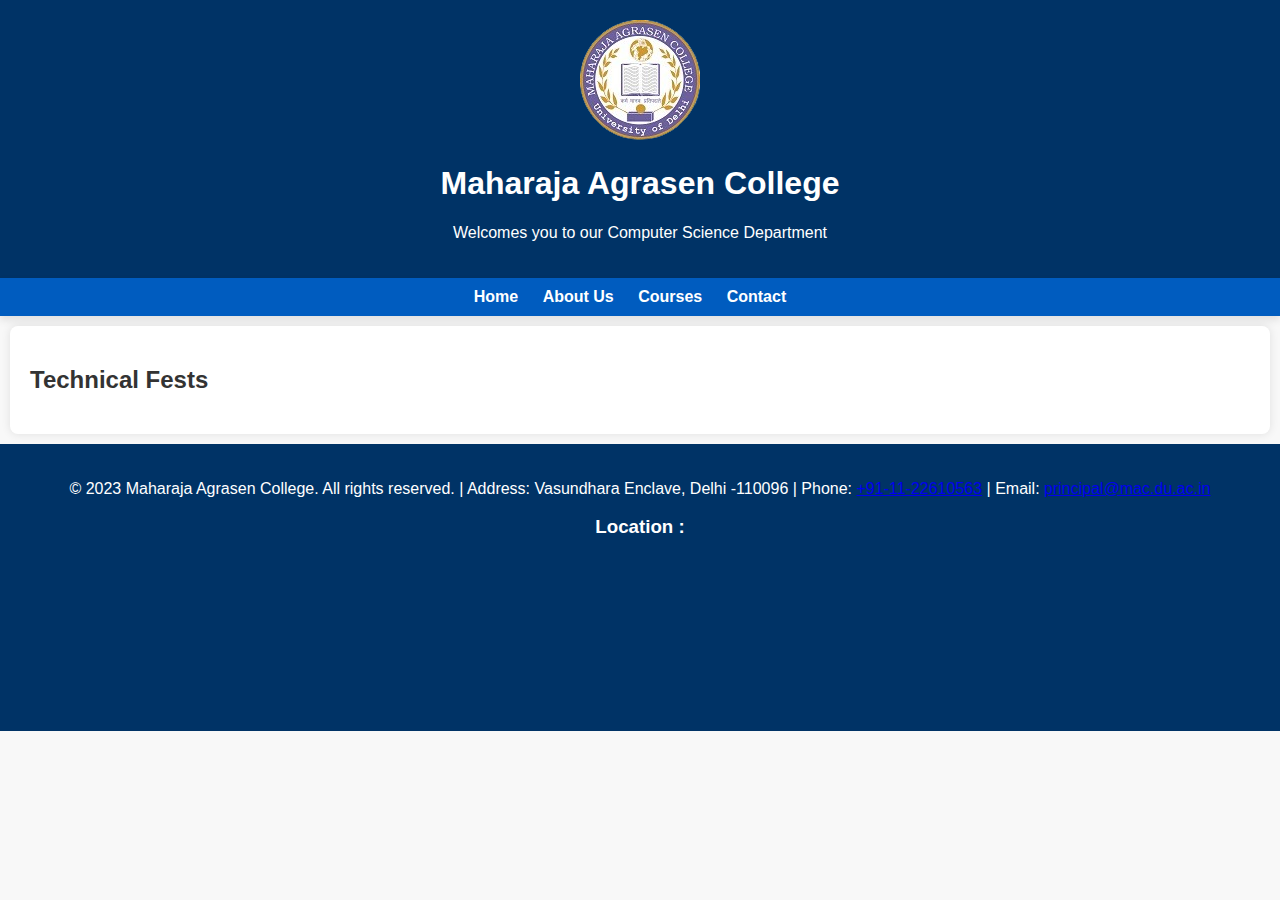
<file: Student Committee/tech_fests.html>
<!DOCTYPE html>
<html lang="en">
<head>
    <meta charset="UTF-8">
    <meta name="viewport" content="width=device-width, initial-scale=1.0">
    <title>Technical Fests - Maharaja Agrasen College</title>
    <link rel="stylesheet" href="../styles.css">
</head>
<body>
    <header>
        <img src="../maclogo.png">
        <h1>Maharaja Agrasen College</h1>
        <p>Welcomes you to our Computer Science Department</p>
    </header>

    <nav>
        <ul>
            <li><a href="../index.html">Home</a></li>
            <li><a href="../about.html">About Us</a></li>
            <li><a href="../courses.html">Courses</a></li>
            <li><a href="../contact.html">Contact</a></li>
        </ul>
    </nav>

    <section>
        <h2>Technical Fests</h2>
        <p></p>
        
    </section>

    <footer>
        <p>&copy; 2023 Maharaja Agrasen College. All rights reserved. | Address: Vasundhara Enclave, Delhi -110096 | Phone: <a href='tel:+91-11-22610563'>+91-11-22610563</a> | Email: <a href='mailto:principal@mac.du.ac.in'>principal@mac.du.ac.in</a></p>
        <h3>Location : </h3>
        <iframe src="https://www.google.com/maps/embed?pb=!1m18!1m12!1m3!1d3502.895314839593!2d77.31951357542428!3d28.60291717568105!2m3!1f0!2f0!3f0!3m2!1i1024!2i768!4f13.1!3m3!1m2!1s0x390ce49950000001%3A0x5e2472b536ef0f6f!2sMaharaja%20Agrasen%20College!5e0!3m2!1sen!2sus!4v1701581461741!5m2!1sen!2sus" width="600" height="450" style="border:0;" allowfullscreen="" loading="lazy" referrerpolicy="no-referrer-when-downgrade"></iframe>
    </footer>
</body>
</html>
</file>
<file: styles.css>
body {
    font-family: 'Segoe UI', Tahoma, Geneva, Verdana, sans-serif;
    margin: 0;
    padding: 0;
    background-color: #f8f8f8;
    color: #333;
}

header {
    background-color: #003366;
    color: #fff;
    padding: 20px;
    text-align: center;
}

nav {
    background-color: #005cbf;
    color: #fff;
    padding: 10px;
    text-align: center;
    box-shadow: 0 4px 8px rgba(0, 0, 0, 0.1);
}

nav ul {
    list-style: none;
    margin: 0;
    padding: 0;
}

nav li {
    display: inline;
    margin-right: 20px;
}

nav a {
    text-decoration: none;
    color: #fff;
    font-weight: bold;
    font-size: 16px;
    transition: color 0.3s ease;
}

nav a:hover {
    color: #ffcc00;
}

section {
    padding: 20px;
    margin: 10px;
    background-color: #fff;
    box-shadow: 0 0 10px rgba(0, 0, 0, 0.1);
    border-radius: 8px;
}

footer {
    background-color: #003366;
    color: #fff;
    padding: 20px;
    text-align: center;
    position:relative;
    bottom: 0;
    max-width: 100%;
    height: auto;
    width: auto; 
}


section h3 {
    color: #003366;
}

section ul {
    list-style: none;
    padding: 0;
}

section ul li {
    margin-bottom: 10px;
}

section ul li a {
    color: #005cbf;
    text-decoration: none;
    font-weight: bold;
}

section ul li a:hover {
    color: red;
}

#mac1{
    border-radius: 10px;
    max-width: 100%;
    height: auto;
    width: auto;    
}

iframe{
    border-radius: 10px;
    max-width: 100%;
    height: auto;
    width: auto;
    
}

footer h3{
    height: auto;
    width: auto;
}

marquee{
    color: red;
    font-size: 2rem;
}
table{
    border-spacing: 0;
    max-width: 100%;
    height: auto;
    width: auto; 
    position: relative;
    
}
td{
    padding:10px;
    border: black 0.5px solid;
    font-size: larger;
    font-family: "Bookman Old Style";
    margin: auto;
    
}

thead{
    font-weight: 450;
}

.exam{
    color: black;
    font: 1em sans-serif;
}
</file>
